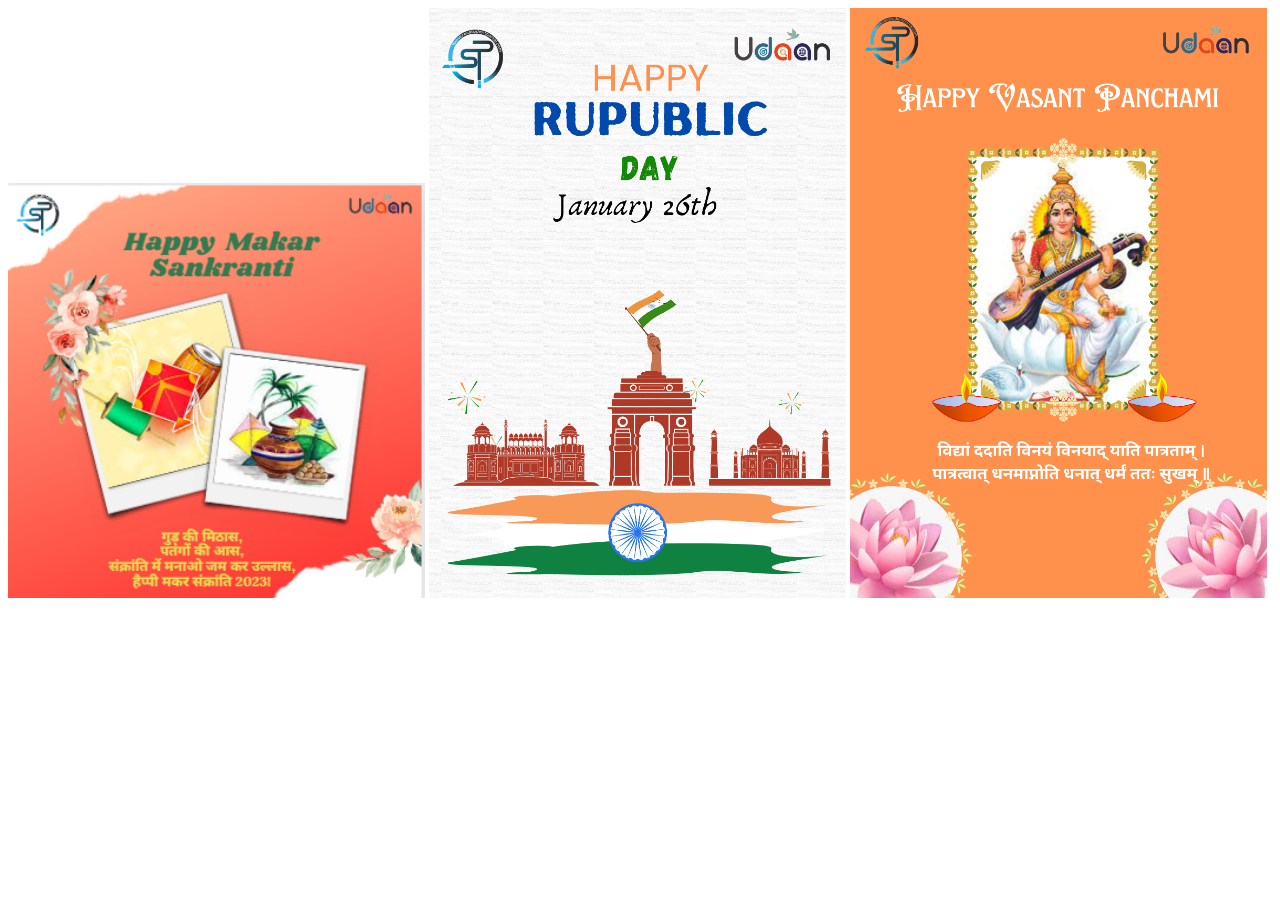
<file: poster.html>
<!DOCTYPE html>
<html lang="en">
<head>
    <meta charset="UTF-8">
    <meta name="viewport" content="width=device-width, initial-scale=1.0">
    <title>Poster page</title>
    <style>
        img{
            width:33%;
            height: 33%;
        }
    </style>
</head>
<body>
    <img src="Makar sankranti.png">
    <img src="Rupublic.png">
    <img src="Saraswati Puja.png">
</body>
</html>
</file>
